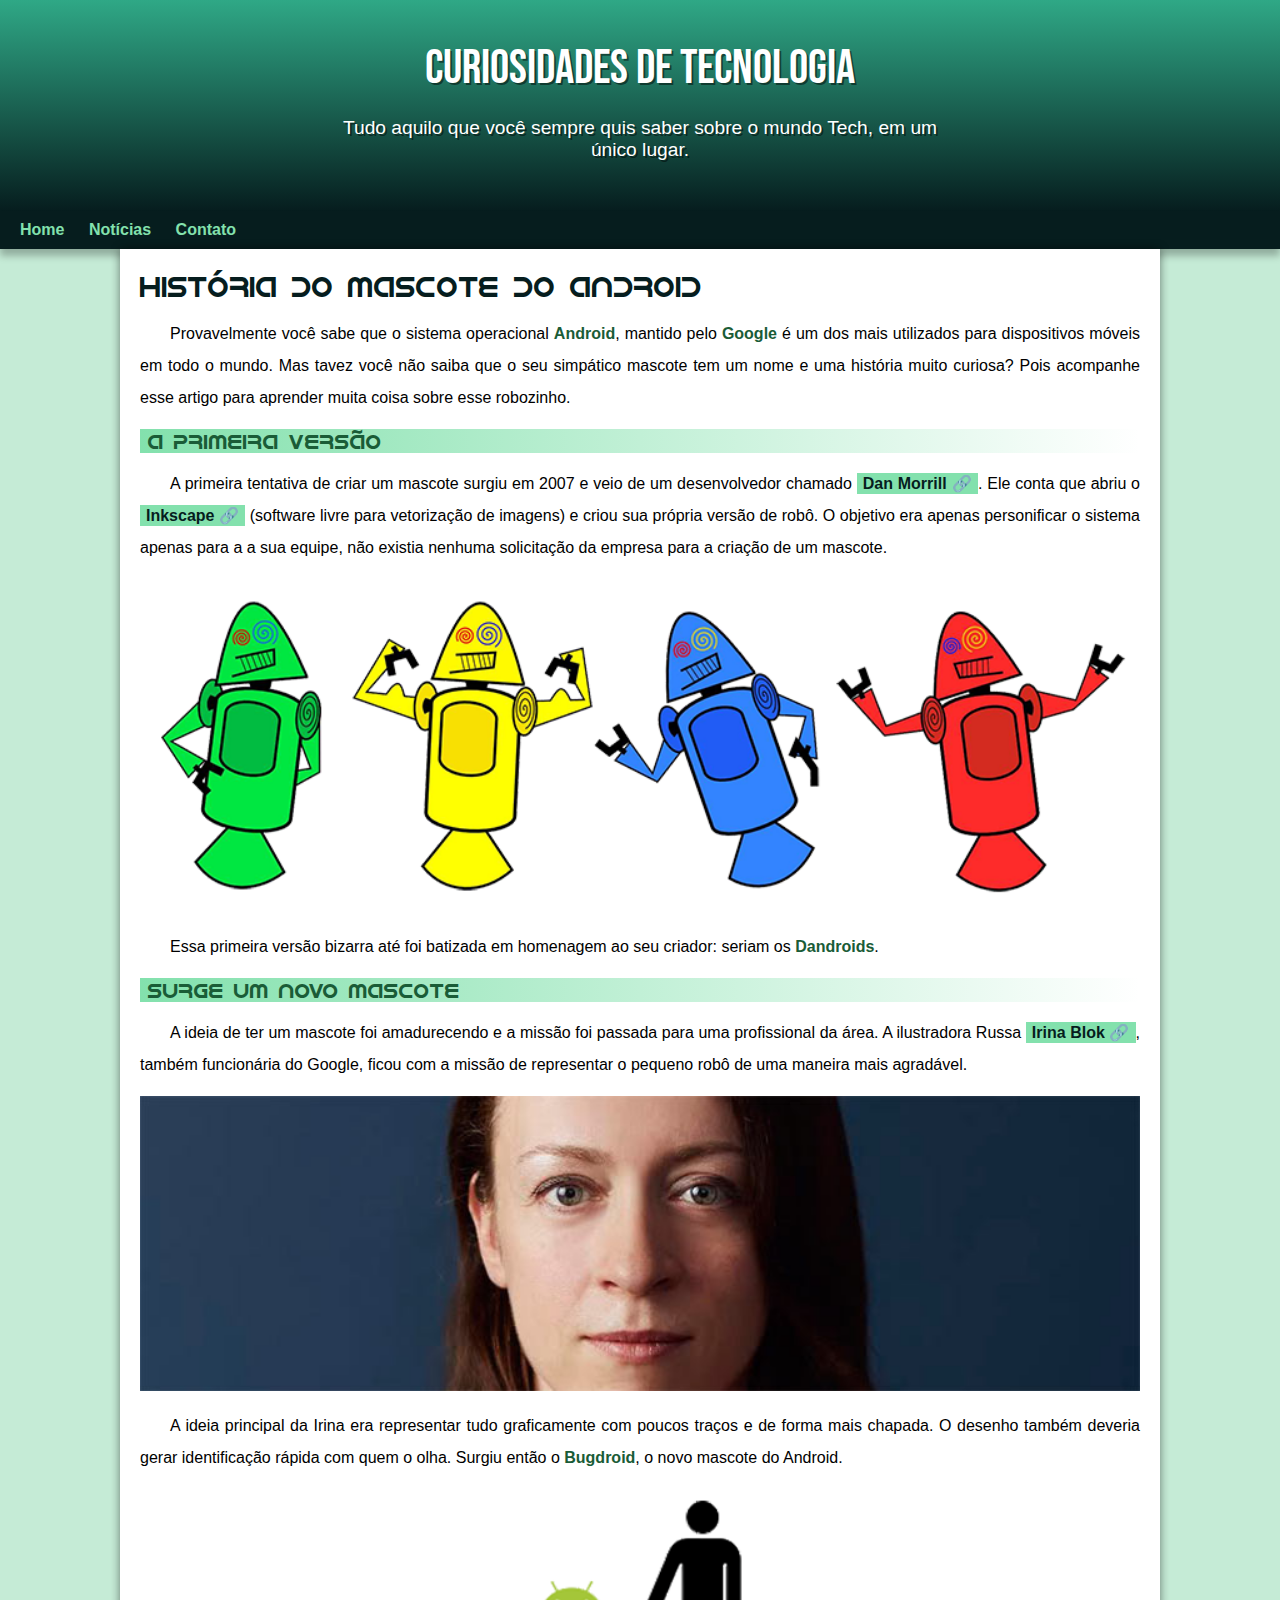
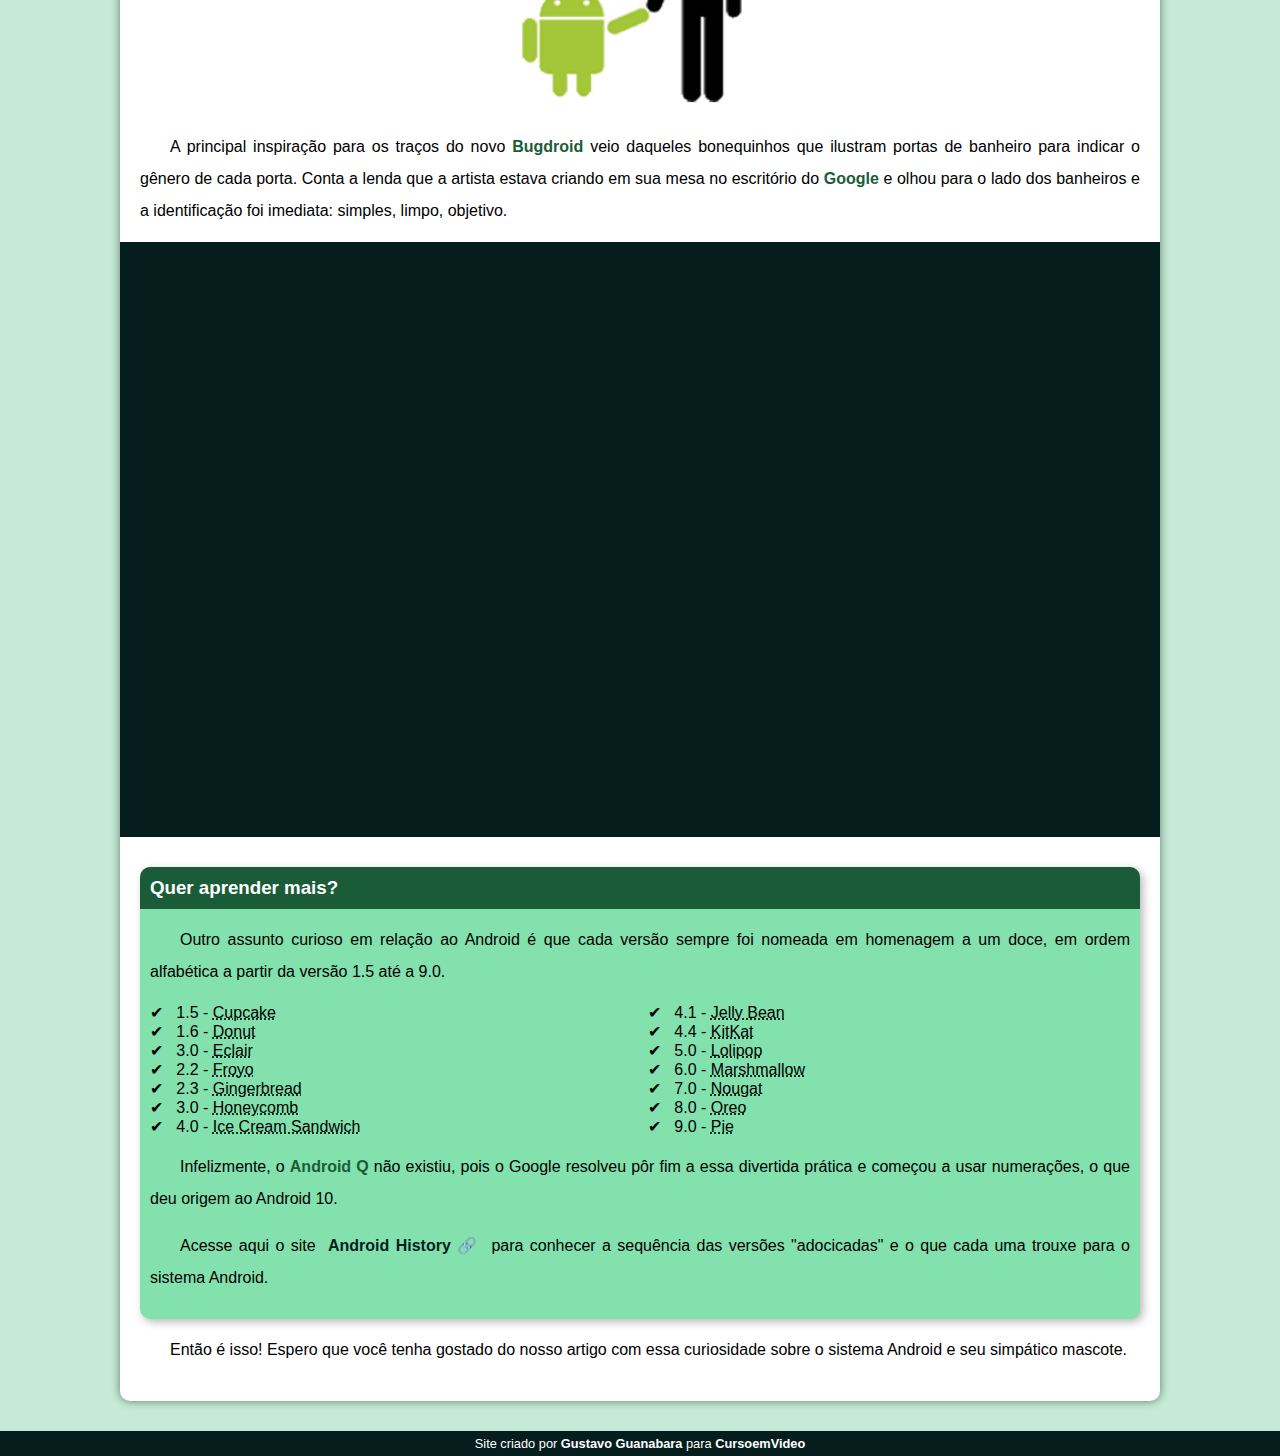
<file: index.html>
<!DOCTYPE html>
<html lang="pt-br">
<head>
    <meta charset="UTF-8">
    <meta http-equiv="X-UA-Compatible" content="IE=edge">
    <meta name="viewport" content="width=device-width, initial-scale=1.0">
    <title>Como surgiu o mascote do android?</title>
    <link rel="shortcut icon" href="d010/imagens/favicon.ico" type="image/x-icon">
    <link rel="stylesheet" href="estilo/style.css">
</head>
<body>
    <header>
        <h1>Curiosidades de Tecnologia</h1>
        <p>Tudo aquilo que você sempre quis saber sobre o mundo Tech, em um único lugar.</p>
    </header>
    <nav>
        <a href="#">Home</a>
        <a href="#">Notícias</a>
        <a href="#">Contato</a>
    </nav>
    <main>
        <article>
            <h1>
                História do Mascote do Android
            </h1>

            <p>
                Provavelmente você sabe que o sistema operacional <strong>Android</strong>, mantido pelo <strong>Google</strong> é um dos mais utilizados para dispositivos móveis em todo o mundo. Mas tavez você não saiba que o seu simpático mascote tem um nome e uma história muito curiosa? Pois acompanhe esse artigo para aprender muita coisa sobre esse robozinho.
            </p>

            <h2>
                A primeira versão
            </h2>

            <p>
                A primeira tentativa de criar um mascote surgiu em 2007 e veio de um desenvolvedor chamado <a href="https://www.thedrum.com/news/2013/01/06/googles-dan-morrill-reveals-rejected-android-mascot-designs" target="_blank" class="externo">Dan Morrill</a>. Ele conta que abriu o <a href="https://inkscape.org/pt-br/" target="_blank" class="externo">Inkscape</a> (software livre para vetorização de imagens) e criou sua própria versão de robô. O objetivo era apenas personificar o sistema apenas para a a sua equipe, não existia nenhuma solicitação da empresa para a criação de um mascote.
            </p>

            <picture>
                <source media="(max-width: 670px)" srcset="imagens/dan-droids-pq.png">
                <img src="imagens/dan-droids.png" alt="Primeiro mascote do Android">
            </picture>

            <p>
                Essa primeira versão bizarra até foi batizada em homenagem ao seu criador: seriam os <strong>Dandroids</strong>.
            </p>

            <h2>
                Surge um novo mascote
            </h2>

            <p>
                A ideia de ter um mascote foi amadurecendo e a missão foi passada para uma profissional da área. A ilustradora Russa <a href="https://www.irinablok.com/android" target="_blank" class="externo">Irina Blok</a>, também funcionária do Google, ficou com a missão de representar o pequeno robô de uma maneira mais agradável.
            </p>

            <picture>
                <source media="(max-width: 670px)" srcset="imagens/irina-blok-pq.jpg">
                <img src="imagens/irina-blok.jpg" alt="Irina Blok, criadora do Bugdroid">
            </picture>

            <p>
                A ideia principal da Irina era representar tudo graficamente com poucos traços e de forma mais chapada. O desenho também deveria gerar identificação rápida com quem o olha. Surgiu então o <strong>Bugdroid</strong>, o novo mascote do Android.
            </p>

            <img src="imagens/bugdroid.png" class="pequena" alt="Bugdroid">

            <p>
                A principal inspiração para os traços do novo <strong>Bugdroid</strong> veio daqueles bonequinhos que ilustram portas de banheiro para indicar o gênero de cada porta. Conta a lenda que a artista estava criando em sua mesa no escritório do <strong>Google</strong> e olhou para o lado dos banheiros e a identificação foi imediata: simples, limpo, objetivo.
            </p>

            <div class="video">
                <iframe width="560" height="315" src="https://www.youtube.com/embed/l2UDgpLz20M" title="YouTube video player" frameborder="0" allow="accelerometer; autoplay; clipboard-write; encrypted-media; gyroscope; picture-in-picture" allowfullscreen></iframe>
            </div>
            
            <aside>
                <h3>
                    Quer aprender mais?
                </h3>

                <p>
                    Outro assunto curioso em relação ao Android é que cada versão sempre foi nomeada em homenagem a um doce, em ordem alfabética a partir da versão 1.5 até a 9.0.
                </p>

                <ul>
                    <li>
                        1.5 - <abbr title="Bolo de Copo">Cupcake</abbr>
                    </li>
                    <li>
                        1.6 - <abbr title="Rosquinha">Donut</abbr>
                    </li>
                    <li>
                        3.0 - <abbr title="Bomba">Eclair</abbr>
                    </li>
                    <li>
                        2.2 - <abbr title="Iogurte Congelado">Froyo</abbr>
                    </li>
                    <li>
                        2.3 - <abbr title="Biscoito de Gengibre">Gingerbread</abbr>
                    </li>
                    <li>
                        3.0 - <abbr title="Favo de Mel">Honeycomb</abbr>
                    </li>
                    <li>
                        4.0 - <abbr title="Sanduíche de Sorvete">Ice Cream Sandwich</abbr>
                    </li>
                    <li>
                        4.1 - <abbr title="Jujuba">Jelly Bean</abbr>
                    </li>
                    <li>
                        4.4 - <abbr title="KitKat">KitKat</abbr>
                    </li>
                    <li>
                        5.0 - <abbr title="Pirulito">Lolipop</abbr>
                    </li>
                    <li>
                        6.0 - <abbr title="Marshmallo">Marshmallow</abbr>
                    </li>
                    <li>
                        7.0 - <abbr title="Torrone">Nougat</abbr>
                    </li>
                    <li>
                        8.0 - <abbr title="Oreo">Oreo</abbr>
                    </li>
                    <li>
                        9.0 - <abbr title="Torta">Pie</abbr>
                    </li>
                </ul>

                <p>
                    Infelizmente, o <strong>Android Q</strong> não existiu, pois o Google resolveu pôr fim a essa divertida prática e começou a usar numerações, o que deu origem ao Android 10.
                </p>

                <p>
                    Acesse aqui o site <a href="https://www.android.com/intl/en_uk/android-12/" target="_blank" class="externo">Android History</a> para conhecer a sequência das versões "adocicadas" e o que cada uma trouxe para o sistema Android.
                </p>
            </aside>
            
            <p>
                Então é isso! Espero que você tenha gostado do nosso artigo com essa curiosidade sobre o sistema Android e seu simpático mascote.
            </p>

        </article>
    </main>
    <footer>
        <p>Site criado por <a href="https://gustavoguanabara.github.io/">Gustavo Guanabara</a> para <a href="https://www.youtube.com/c/CursoemV%C3%ADdeo">CursoemVideo</a></p>
    </footer>
</body>
</html>
</file>
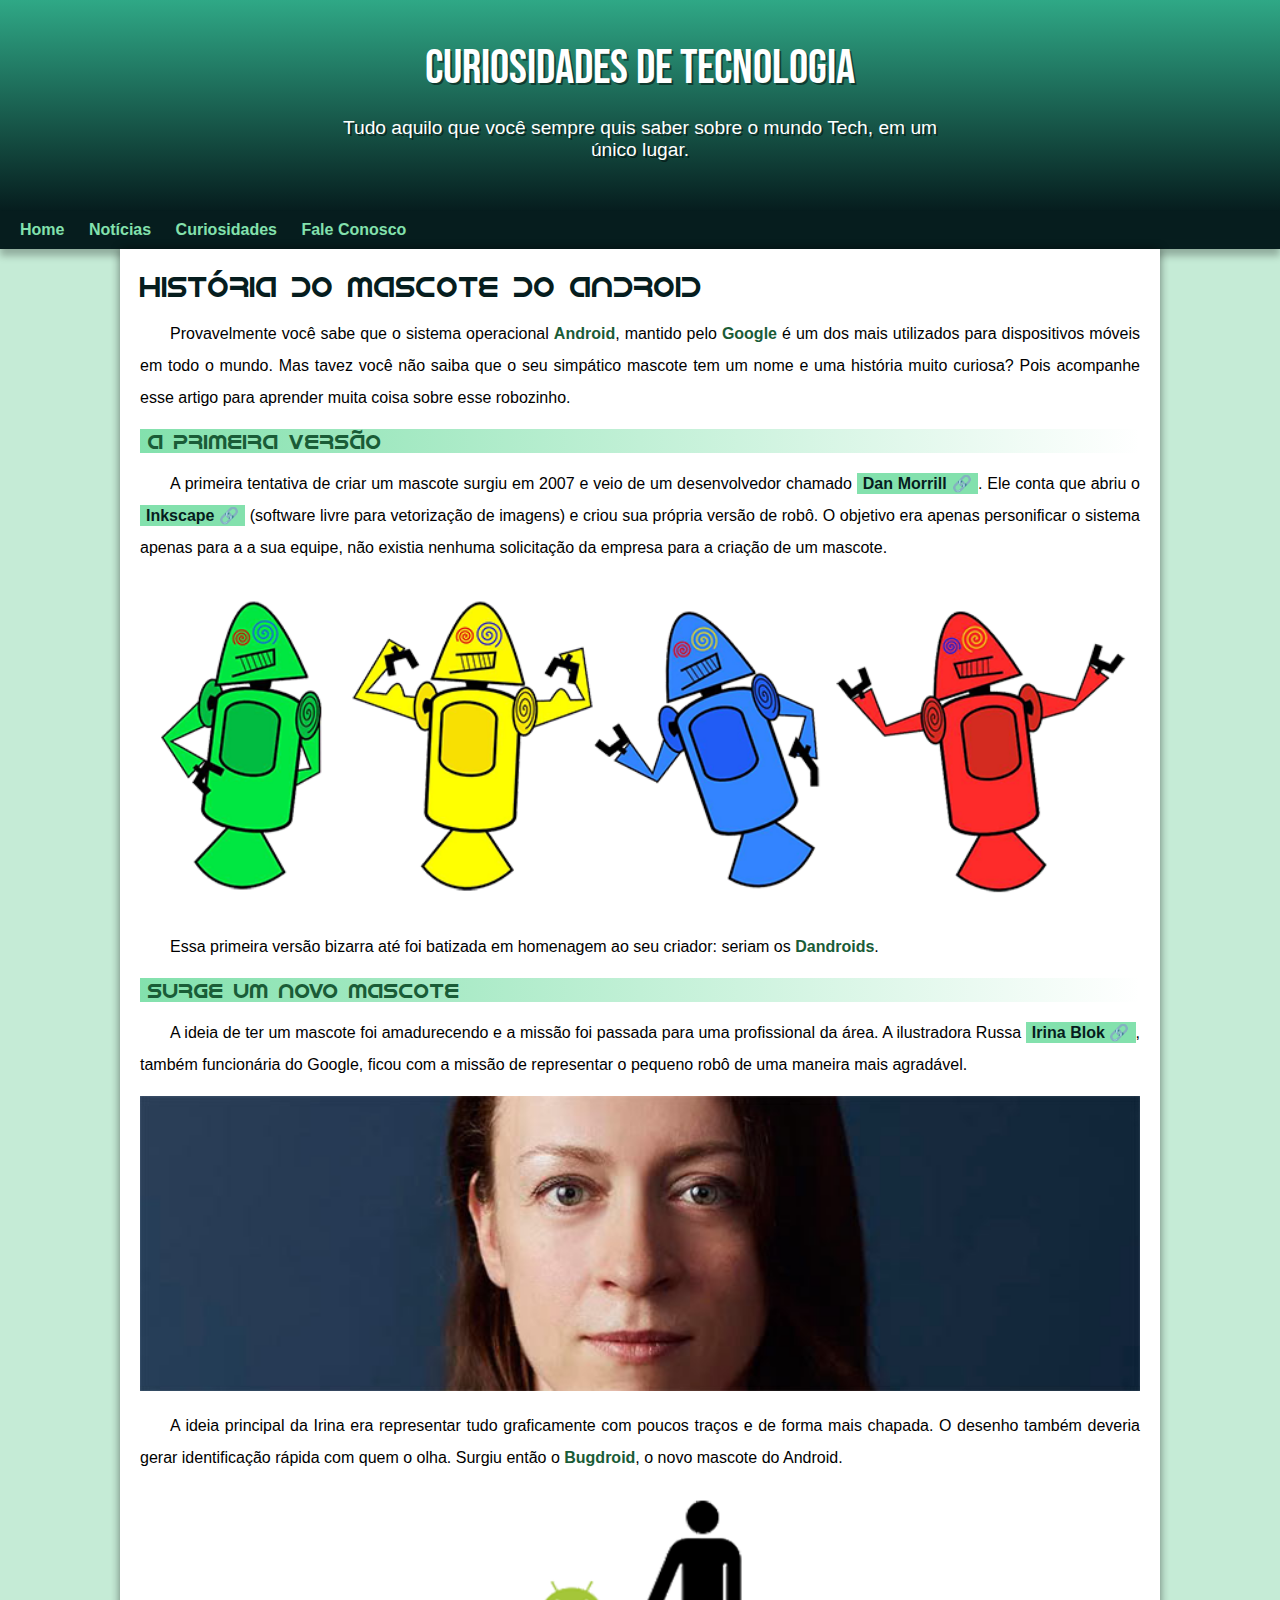
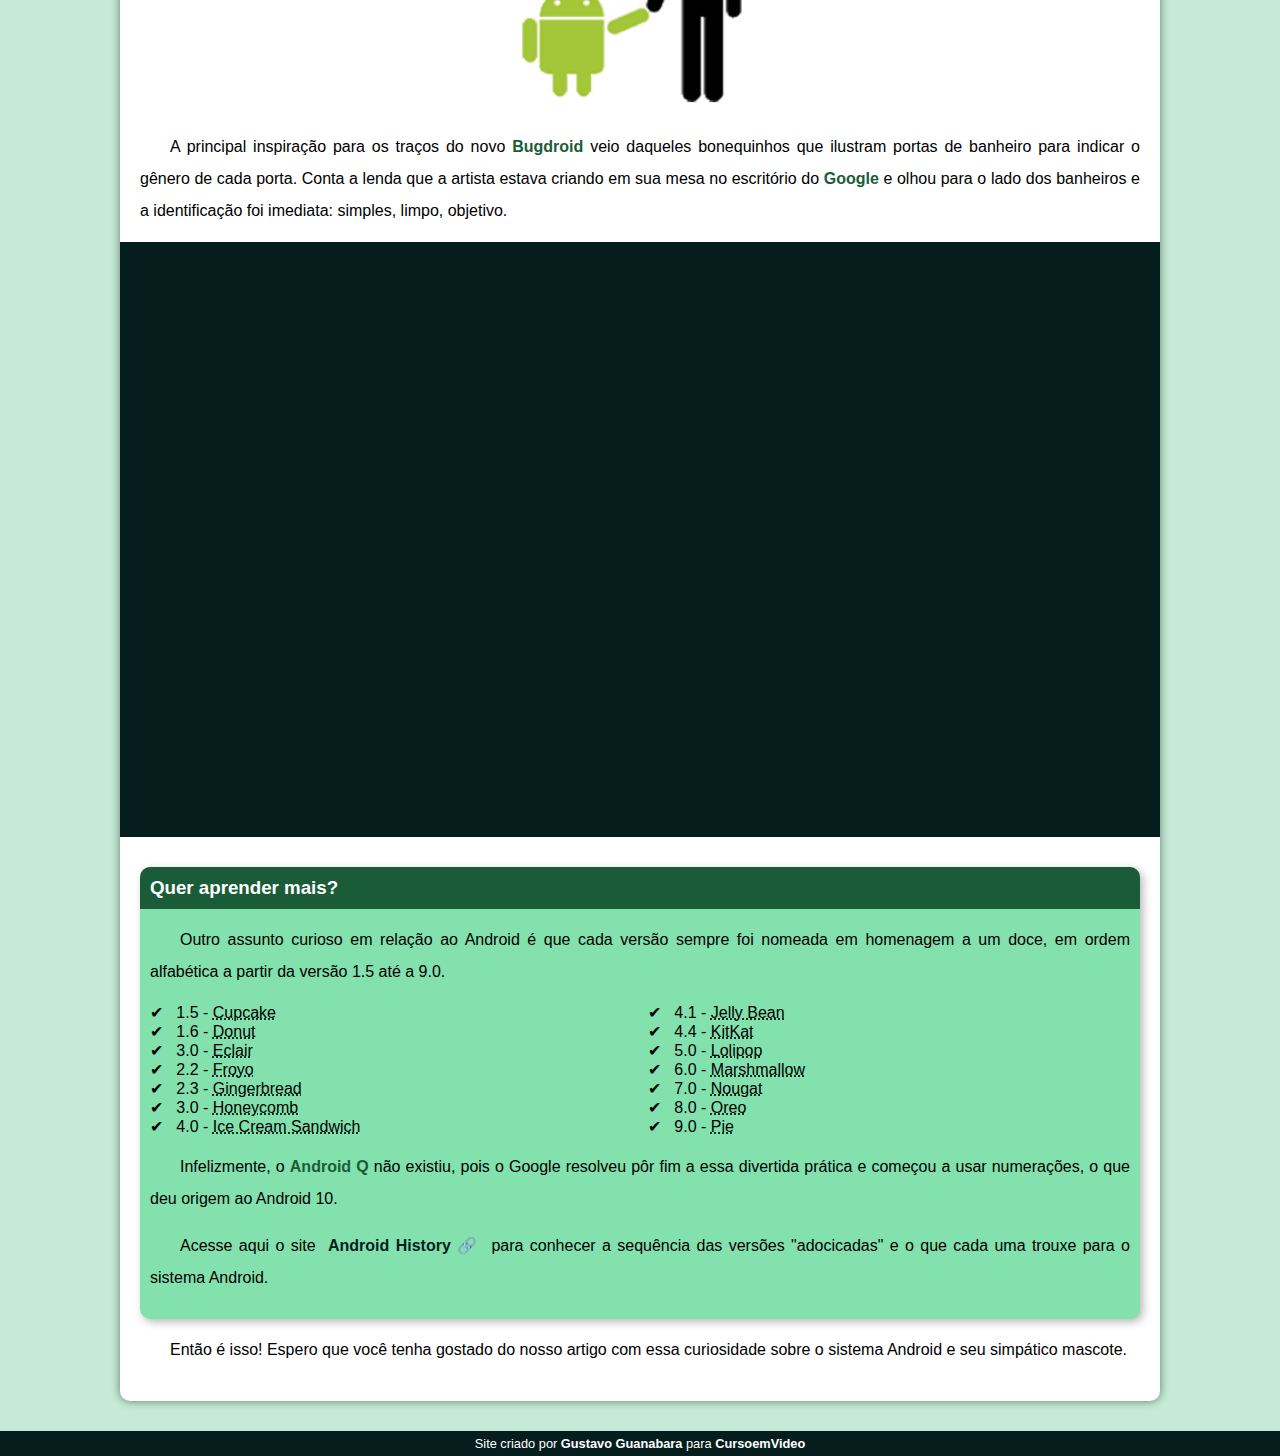
<file: android.html>
<!DOCTYPE html>
<html lang="pt-br">
<head>
    <meta charset="UTF-8">
    <meta http-equiv="X-UA-Compatible" content="IE=edge">
    <meta name="viewport" content="width=device-width, initial-scale=1.0">
    <title>Como surgiu o mascote do android?</title>
    <link rel="shortcut icon" href="d010/imagens/favicon.ico" type="image/x-icon">
    <link rel="stylesheet" href="estilo/style.css">
</head>
<body>
    <header>
        <h1>Curiosidades de Tecnologia</h1>
        <p>Tudo aquilo que você sempre quis saber sobre o mundo Tech, em um único lugar.</p>
    </header>
    <nav>
        <a href="#">Home</a>
        <a href="#">Notícias</a>
        <a href="#">Curiosidades</a>
        <a href="#">Fale Conosco</a>
    </nav>
    <main>
        <article>
            <h1>
                História do Mascote do Android
            </h1>

            <p>
                Provavelmente você sabe que o sistema operacional <strong>Android</strong>, mantido pelo <strong>Google</strong> é um dos mais utilizados para dispositivos móveis em todo o mundo. Mas tavez você não saiba que o seu simpático mascote tem um nome e uma história muito curiosa? Pois acompanhe esse artigo para aprender muita coisa sobre esse robozinho.
            </p>

            <h2>
                A primeira versão
            </h2>

            <p>
                A primeira tentativa de criar um mascote surgiu em 2007 e veio de um desenvolvedor chamado <a href="https://www.thedrum.com/news/2013/01/06/googles-dan-morrill-reveals-rejected-android-mascot-designs" target="_blank" class="externo">Dan Morrill</a>. Ele conta que abriu o <a href="https://inkscape.org/pt-br/" target="_blank" class="externo">Inkscape</a> (software livre para vetorização de imagens) e criou sua própria versão de robô. O objetivo era apenas personificar o sistema apenas para a a sua equipe, não existia nenhuma solicitação da empresa para a criação de um mascote.
            </p>

            <picture>
                <source media="(max-width: 670px)" srcset="imagens/dan-droids-pq.png">
                <img src="imagens/dan-droids.png" alt="Primeiro mascote do Android">
            </picture>

            <p>
                Essa primeira versão bizarra até foi batizada em homenagem ao seu criador: seriam os <strong>Dandroids</strong>.
            </p>

            <h2>
                Surge um novo mascote
            </h2>

            <p>
                A ideia de ter um mascote foi amadurecendo e a missão foi passada para uma profissional da área. A ilustradora Russa <a href="https://www.irinablok.com/android" target="_blank" class="externo">Irina Blok</a>, também funcionária do Google, ficou com a missão de representar o pequeno robô de uma maneira mais agradável.
            </p>

            <picture>
                <source media="(max-width: 670px)" srcset="imagens/irina-blok-pq.jpg">
                <img src="imagens/irina-blok.jpg" alt="Irina Blok, criadora do Bugdroid">
            </picture>

            <p>
                A ideia principal da Irina era representar tudo graficamente com poucos traços e de forma mais chapada. O desenho também deveria gerar identificação rápida com quem o olha. Surgiu então o <strong>Bugdroid</strong>, o novo mascote do Android.
            </p>

            <img src="imagens/bugdroid.png" class="pequena" alt="Bugdroid">

            <p>
                A principal inspiração para os traços do novo <strong>Bugdroid</strong> veio daqueles bonequinhos que ilustram portas de banheiro para indicar o gênero de cada porta. Conta a lenda que a artista estava criando em sua mesa no escritório do <strong>Google</strong> e olhou para o lado dos banheiros e a identificação foi imediata: simples, limpo, objetivo.
            </p>

            <div class="video">
                <iframe width="560" height="315" src="https://www.youtube.com/embed/l2UDgpLz20M" title="YouTube video player" frameborder="0" allow="accelerometer; autoplay; clipboard-write; encrypted-media; gyroscope; picture-in-picture" allowfullscreen></iframe>
            </div>
            
            <aside>
                <h3>
                    Quer aprender mais?
                </h3>

                <p>
                    Outro assunto curioso em relação ao Android é que cada versão sempre foi nomeada em homenagem a um doce, em ordem alfabética a partir da versão 1.5 até a 9.0.
                </p>

                <ul>
                    <li>
                        1.5 - <abbr title="Bolo de Copo">Cupcake</abbr>
                    </li>
                    <li>
                        1.6 - <abbr title="Rosquinha">Donut</abbr>
                    </li>
                    <li>
                        3.0 - <abbr title="Bomba">Eclair</abbr>
                    </li>
                    <li>
                        2.2 - <abbr title="Iogurte Congelado">Froyo</abbr>
                    </li>
                    <li>
                        2.3 - <abbr title="Biscoito de Gengibre">Gingerbread</abbr>
                    </li>
                    <li>
                        3.0 - <abbr title="Favo de Mel">Honeycomb</abbr>
                    </li>
                    <li>
                        4.0 - <abbr title="Sanduíche de Sorvete">Ice Cream Sandwich</abbr>
                    </li>
                    <li>
                        4.1 - <abbr title="Jujuba">Jelly Bean</abbr>
                    </li>
                    <li>
                        4.4 - <abbr title="KitKat">KitKat</abbr>
                    </li>
                    <li>
                        5.0 - <abbr title="Pirulito">Lolipop</abbr>
                    </li>
                    <li>
                        6.0 - <abbr title="Marshmallo">Marshmallow</abbr>
                    </li>
                    <li>
                        7.0 - <abbr title="Torrone">Nougat</abbr>
                    </li>
                    <li>
                        8.0 - <abbr title="Oreo">Oreo</abbr>
                    </li>
                    <li>
                        9.0 - <abbr title="Torta">Pie</abbr>
                    </li>
                </ul>

                <p>
                    Infelizmente, o <strong>Android Q</strong> não existiu, pois o Google resolveu pôr fim a essa divertida prática e começou a usar numerações, o que deu origem ao Android 10.
                </p>

                <p>
                    Acesse aqui o site <a href="https://www.android.com/intl/en_uk/android-12/" target="_blank" class="externo">Android History</a> para conhecer a sequência das versões "adocicadas" e o que cada uma trouxe para o sistema Android.
                </p>
            </aside>
            
            <p>
                Então é isso! Espero que você tenha gostado do nosso artigo com essa curiosidade sobre o sistema Android e seu simpático mascote.
            </p>

        </article>
    </main>
    <footer>
        <p>Site criado por <a href="https://gustavoguanabara.github.io/">Gustavo Guanabara</a> para <a href="https://www.youtube.com/c/CursoemV%C3%ADdeo">CursoemVideo</a></p>
    </footer>
</body>
</html>
</file>
<file: estilo/style.css>
@charset "UTF-8";

@import url('https://fonts.googleapis.com/css2?family=Bebas+Neue&display=swap');

@font-face {
    font-family: 'Android';
    src: url('../fontes/idroid.otf') format('opentype');
    font-weight: normal;
}

:root{
    --cor0: #c5ebd6;
    --cor1: #83e1ad;
    --cor2: #3ddc84;
    --cor3: #2fa886;
    --cor4: #1a5c37;
    --cor5: #061d1e;

    --fonte-padrao: Arial, Verdana, Helvetica, sans-serif;
    --fonte-destaque: 'Bebas Neue', cursive;
    --fonte-android: 'Android', cursive;
}

* {
    margin: 0px;
    padding: 0px;
}

body {
    background-color: var(--cor0);   
    font-family: var(--fonte-padrao);
}

a.externo::after {
    content: '\00A0\1F517';
}

header {
    background-image: linear-gradient(to bottom, var(--cor3), var(--cor5));
    min-height: 150px;
    text-align: center;
    padding-top: 40px;
}

header > h1 {
    color: white;
    font-family: var(--fonte-destaque);
    font-size: 3em;
    font-weight: normal;
    margin-bottom: 20px;
    text-shadow: 2px 2px 0px rgba(0, 0, 0, 0.466);
}

header > p {
    font-family: var(--fonte-padrao);
    font-size: 1.2em;
    color: white;
    max-width: 600px;
    padding-right: 10px;
    padding-left: 10px;
    margin: auto;
    padding-bottom: 50px;
    text-shadow: 2px 2px 0px rgba(0, 0, 0, 0.466);
}

nav {
    background-color: var(--cor5);
    padding: 10px;
    box-shadow: 0px 7px 7px rgba(0, 0, 0, 0.26);
}

nav > a {
    color: var(--cor1);
    padding: 10px;
    border-radius: 5px;
    text-decoration: none;
    font-weight: bold;
    transition-duration: 0.5s;
}

nav > a:hover {
    background-color: var(--cor3);
    color: var(--cor5);
}

main {
    min-width: 300px;
    max-width: 1000px;
    margin: auto;
    margin-bottom: 30px;
    padding: 20px;
    background-color: white;
    box-shadow: 0px 0px 10px rgba(0, 0, 0, 0.486);
    border-bottom-left-radius: 10px;
    border-bottom-right-radius: 10px;
}

main h1 {
    color: var(--cor5);
    font-family: var(--fonte-android);
    font-weight: normal;
    font-size: 1.8em;
}

main h2 {
    font-family: var(--fonte-android);
    color: var(--cor4);
    font-size: 1.3em;
    font-weight: normal;
    background-image: linear-gradient(to right, var(--cor1), transparent);
    text-indent: 8px;
}

main p {
    margin: 15px 0px;
    text-align: justify;
    text-indent: 30px;
    font-size: 1em;
    line-height: 2em;
}

main strong {
    color: var(--cor4);
    font-weight: bold;
}

main a {
    text-decoration: none;
    font-weight: bold;
    color: var(--cor5);
    background-color: var(--cor1);
    padding: 2px 6px;
}

main a:hover {
    text-decoration: underline;
    color: var(--cor4);
}
main img {
    width: 100%;
}

main img.pequena {
    max-width: 350px;
    display: block;
    margin: auto;
}

div.video {
    background-color: var(--cor5);
    margin: 0px -20px 30px -20px;
    padding: 20px;
    padding-bottom: 57.5%;
    position: relative;
}

div.video > iframe {
    position: absolute;
    top: 5%;
    left: 5%;
    width: 90%;
    height: 90%;
}

aside {
    background-color: var(--cor1);
    padding: 10px;
    border-radius: 10px;
    box-shadow: 3px 3px 8px rgba(0, 0, 0, 0.281);
}

aside > ul {
    list-style-type: '\2714\00A0\00A0';
    list-style-position: inside;
    columns: 2;
}

aside > h3 {
    background-color: var(--cor4);
    color: white;
    padding: 10px;
    margin: -10px -10px 0px -10px;
    border-radius: 10px 10px 0px 0px;
}
footer {
    background-color: var(--cor5);
    color: white;
    text-align: center;
    font-size: 0.8em;
    padding: 5px;
}

footer > p > a {
    color: white;
    font-weight: bolder;
    text-decoration: none;
}

footer a:hover {
    text-decoration: underline;
    color: var(--cor1);
}
</file>
